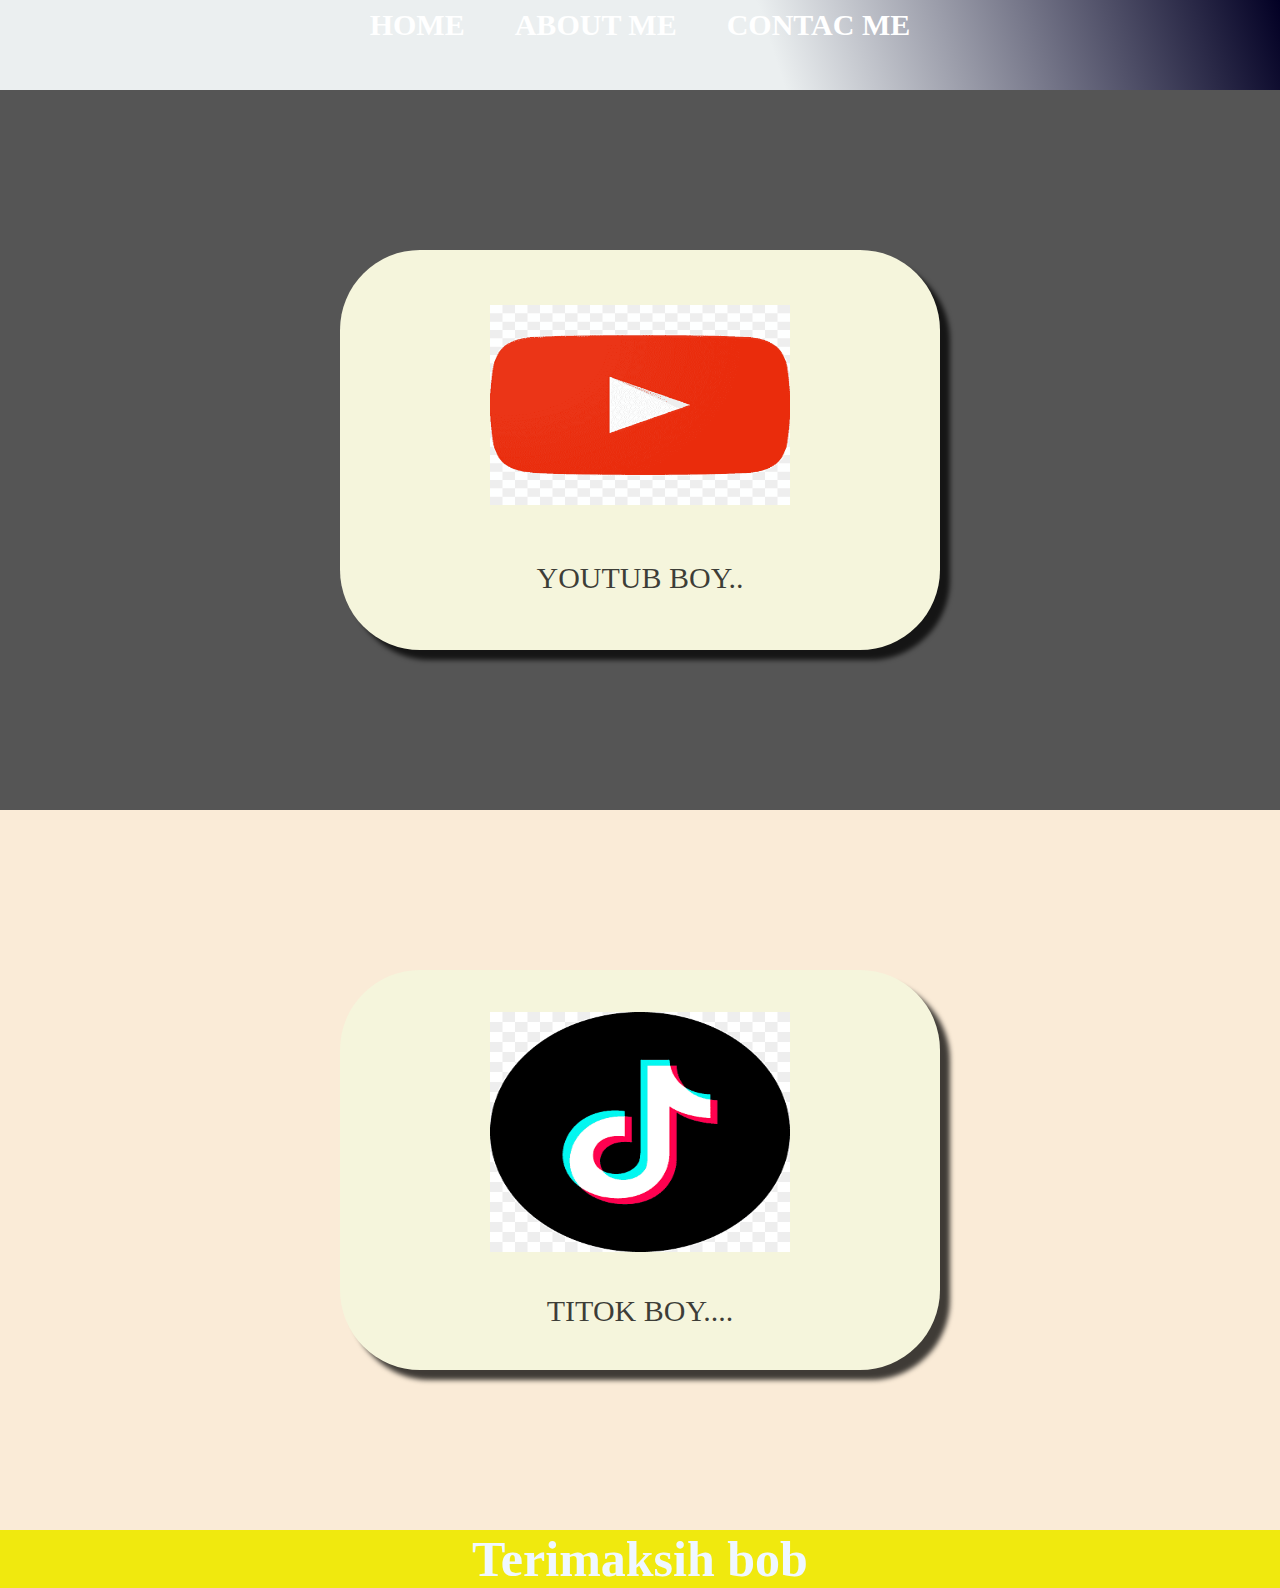
<file: index.html>
<html>
    <head>
      <title>WEB DAILY HUSH</title>
      <link rel="stylesheet" href="style.css" />
    </head>
    <body>
      <div class="container">
       <!-- NAVIGATION BAR -->
       <div class="navbar-container">
         <ul class="ul-navbar">
             <li class="li-navbar">
              <a href="#" class="a-navbar">HOME</a>
             </li>
             <li class="li-navbar">
              <a href="about.html" class="a-navbar">ABOUT ME</a>
             </li>
             <li class="li-navbar">
              <a href="contact.html" class="a-navbar">CONTAC ME</a>
             </li>
         </ul>
       </div>
       <!-- NAVIGATION BAR SELESAI -->
       
       <!-- CONTENT 1 -->
       <div class="container-content">
          <a href="https://youtube.com/@DailyHusz?si=Yh1LZmuR1TeJZzYf" class="a-containt">
            <img src="youtube.png" class="img-content" />
            <p>YOUTUB BOY..</p>
          </a>
       </div>
       <!-- CONTENT 1 END -->


       <!--tiktok 1-->
       <div class="container-tiktok">
          <a href="https://www.tiktok.com/@mnatha56?is_from_webapp=1&sender_device=pc" class="a-tiktok">
            <img src="tiktok .png" class="img-tiktok" />
            <p>TITOK BOY....</p>
          </a>      
       </div>    

       <!--tiktok 1 end-->


       <!-- FOOTER -->
       <div class="container-footer">
         <h1 class="h1-footer">Terimaksih bob</h1>
       </div>
       <!-- FOOTER END -->
      </div>
    </body>
</html>
</file>
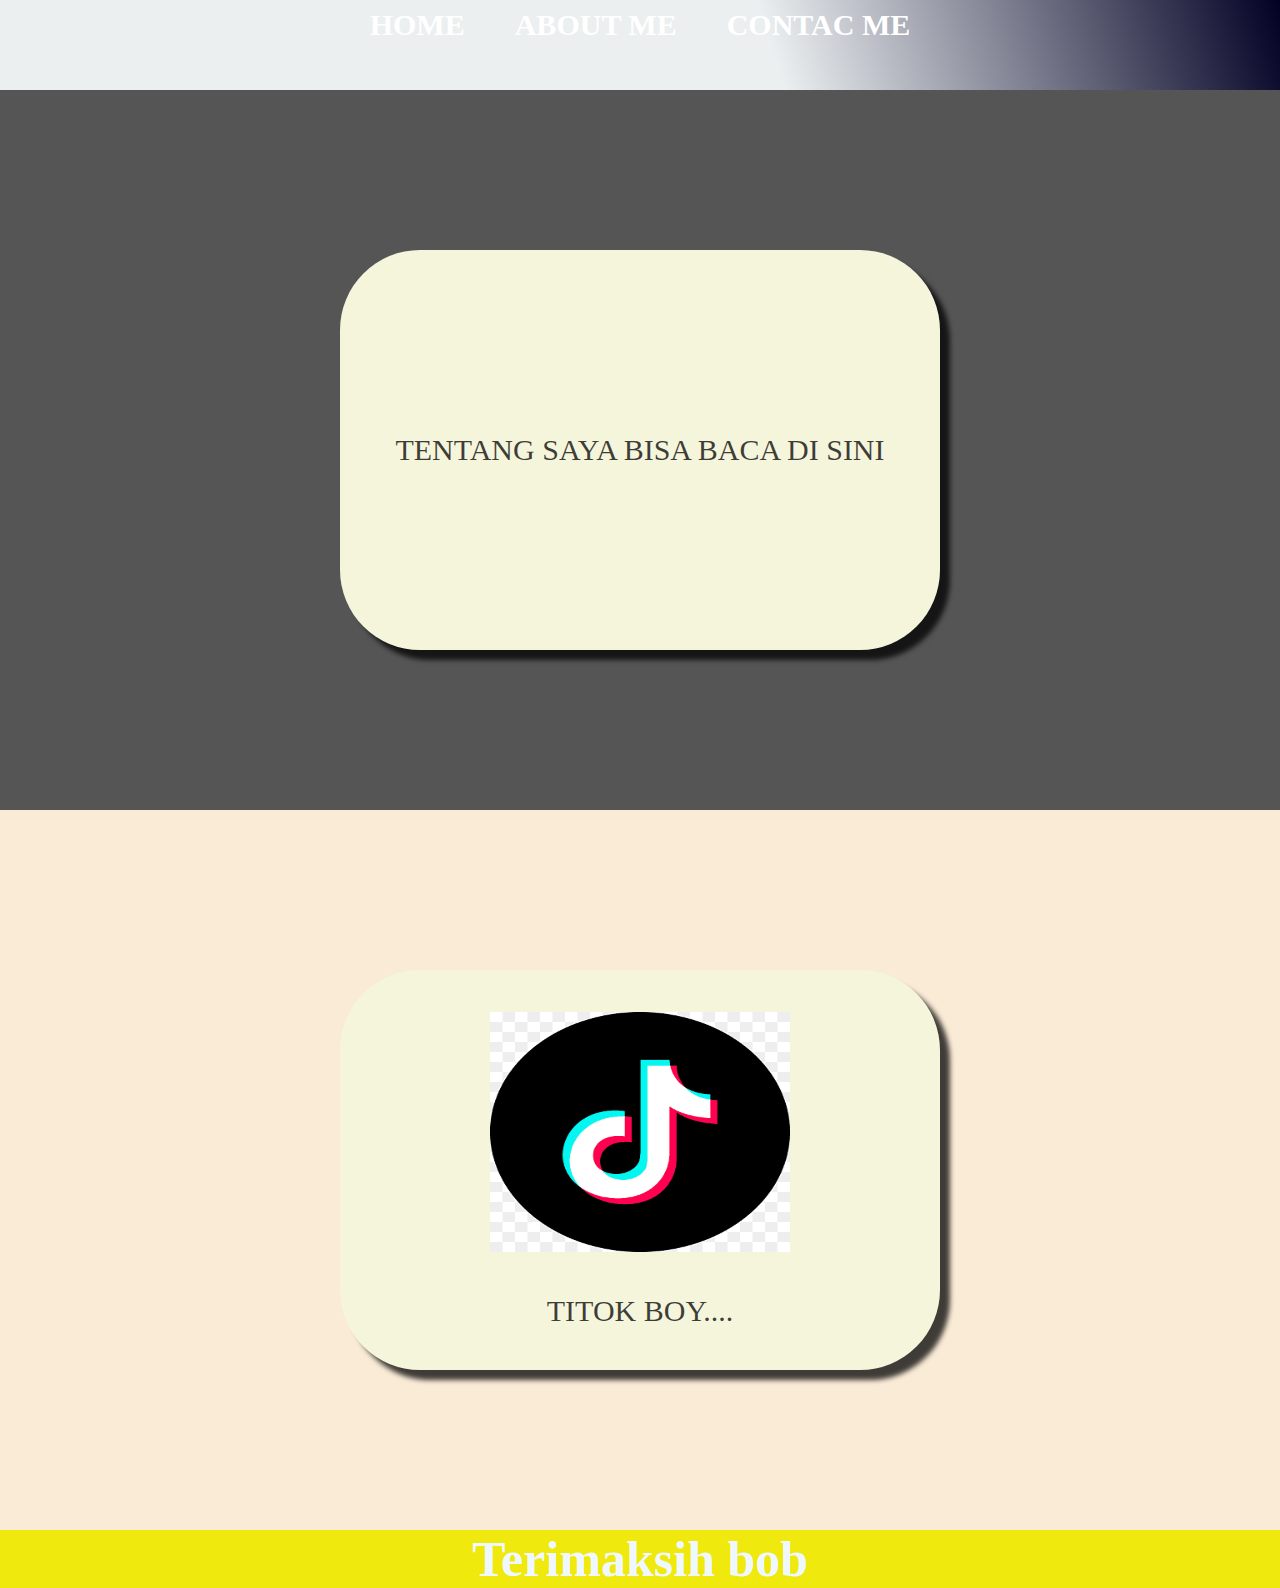
<file: about.html>
<html>
    <head>
      <title>ABIUT ME</title>
      <link rel="stylesheet" href="style.css" />
    </head>
    <body>
      <div class="container">
       <!-- NAVIGATION BAR -->
       <div class="navbar-container">
         <ul class="ul-navbar">
             <li class="li-navbar">
              <a href="indek.html" class="a-navbar">HOME</a>
             </li>
             <li class="li-navbar">
              <a href="about.html" class="a-navbar">ABOUT ME</a>
             </li>
             <li class="li-navbar">
              <a href="contact.html" class="a-navbar">CONTAC ME</a>
             </li>
         </ul>
       </div>
       <!-- NAVIGATION BAR SELESAI -->
       
       <!-- CONTENT 1 -->
       <div class="container-content">
          <a href="https://youtube.com/@DailyHusz?si=Yh1LZmuR1TeJZzYf" class="a-containt">
            <P>TENTANG SAYA BISA BACA DI SINI</P>
          </a>
       </div>
       <!--CONTENT 1 END-->

       <!--tiktok 1-->
       <div class="container-tiktok">
        <a href="https://www.tiktok.com/@mnatha56?is_from_webapp=1&sender_device=pc" class="a-tiktok">
          <img src="tiktok .png" class="img-tiktok" />
          <p>TITOK BOY....</p>
        </a>      
     </div>    

     <!--tiktok 1 end-->



       <!-- FOOTER -->
       <div class="container-footer">
         <h1 class="h1-footer">Terimaksih bob</h1>
       </div>
       <!-- FOOTER END -->
      </div>
    </body>
</html>
</file>
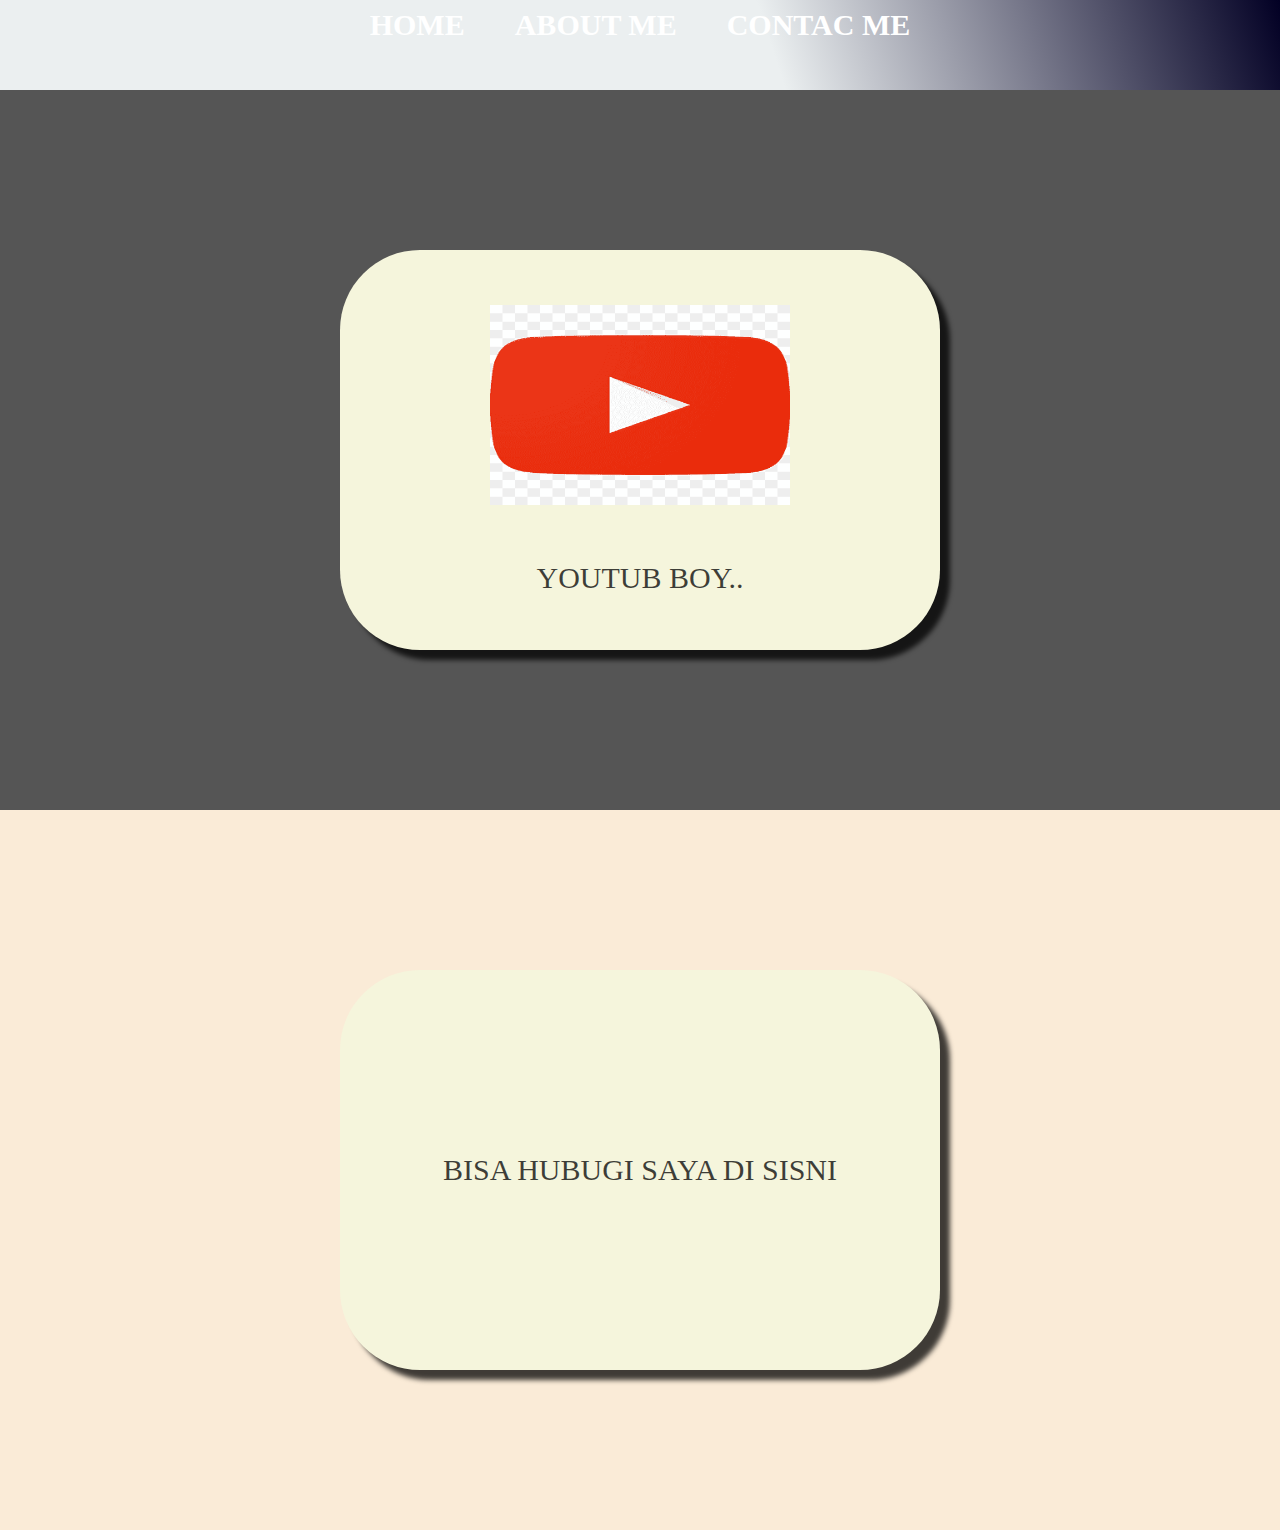
<file: contact.html>
<html>
    <head>
      <title>CONTAC ME</title>
      <link rel="stylesheet" href="style.css" />
    </head>
    <body>
      <div class="container">
       <!-- NAVIGATION BAR -->
       <div class="navbar-container">
         <ul class="ul-navbar">
             <li class="li-navbar">
              <a href="indek.html" class="a-navbar">HOME</a>
             </li>
             <li class="li-navbar">
              <a href="about.html" class="a-navbar">ABOUT ME</a>
             </li>
             <li class="li-navbar">
              <a href="contact.html" class="a-navbar">CONTAC ME</a>
             </li>
         </ul>
       </div>
       <!-- NAVIGATION BAR SELESAI -->

       <!-- CONTENT 1 -->
       <div class="container-content">
        <a href="https://youtube.com/@DailyHusz?si=Yh1LZmuR1TeJZzYf" class="a-containt">
          <img src="youtube.png" class="img-content" />
          <p>YOUTUB BOY..</p>
        </a>
     </div>
     <!-- CONTENT 1 END -->


    
       <!--tiktok 1-->
       <div class="container-tiktok">
          <a href="https://www.tiktok.com/@mnatha56?is_from_webapp=1&sender_device=pc" class="a-tiktok">
            <p>BISA HUBUGI SAYA DI SISNI</p>
          </a>      
       </div>    

       <!--tiktok 1 end-->

       
    </body>
</html>
</file>
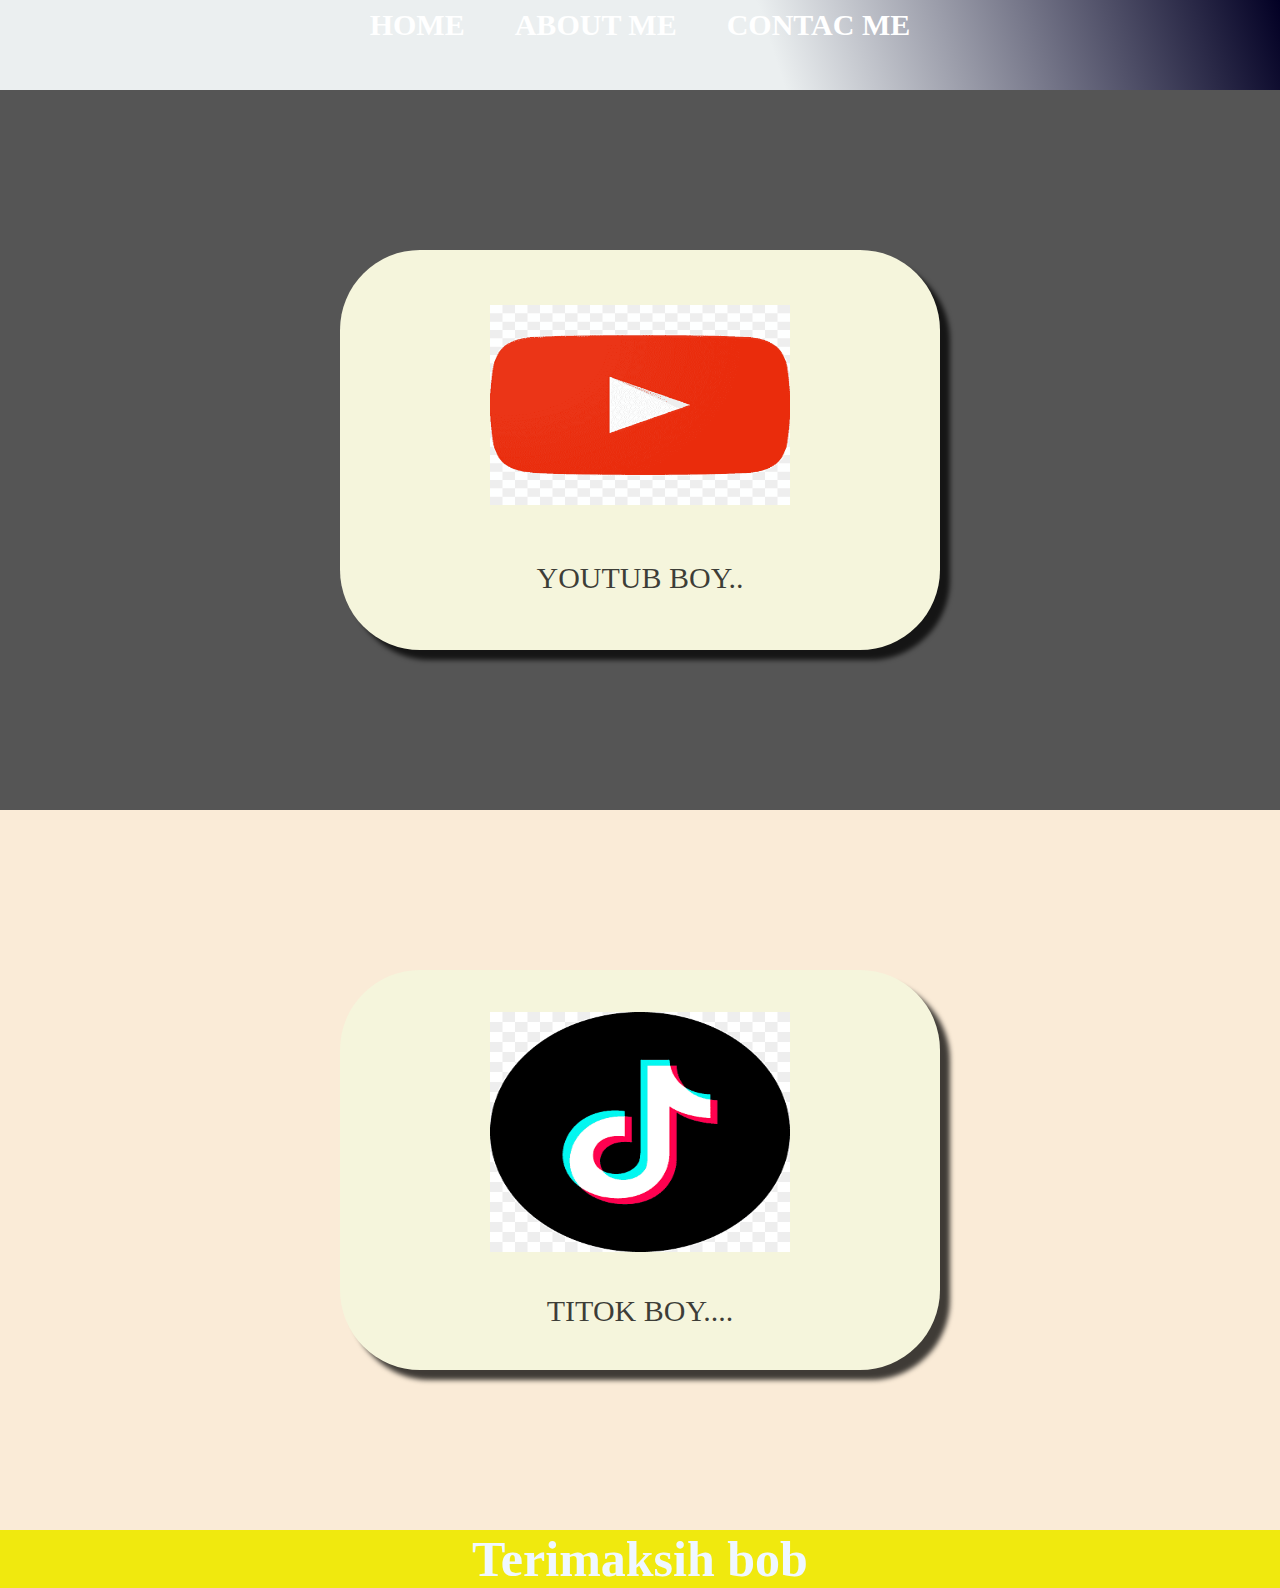
<file: indek.html>
<html>
    <head>
      <title>WEB DAILY HUSH</title>
      <link rel="stylesheet" href="style.css" />
    </head>
    <body>
      <div class="container">
       <!-- NAVIGATION BAR -->
       <div class="navbar-container">
         <ul class="ul-navbar">
             <li class="li-navbar">
              <a href="#" class="a-navbar">HOME</a>
             </li>
             <li class="li-navbar">
              <a href="about.html" class="a-navbar">ABOUT ME</a>
             </li>
             <li class="li-navbar">
              <a href="contact.html" class="a-navbar">CONTAC ME</a>
             </li>
         </ul>
       </div>
       <!-- NAVIGATION BAR SELESAI -->
       
       <!-- CONTENT 1 -->
       <div class="container-content">
          <a href="https://youtube.com/@DailyHusz?si=Yh1LZmuR1TeJZzYf" class="a-containt">
            <img src="youtube.png" class="img-content" />
            <p>YOUTUB BOY..</p>
          </a>
       </div>
       <!-- CONTENT 1 END -->


       <!--tiktok 1-->
       <div class="container-tiktok">
          <a href="https://www.tiktok.com/@mnatha56?is_from_webapp=1&sender_device=pc" class="a-tiktok">
            <img src="tiktok .png" class="img-tiktok" />
            <p>TITOK BOY....</p>
          </a>      
       </div>    

       <!--tiktok 1 end-->


       <!-- FOOTER -->
       <div class="container-footer">
         <h1 class="h1-footer">Terimaksih bob</h1>
       </div>
       <!-- FOOTER END -->
      </div>
    </body>
</html>
</file>
<file: style.css>
*,
html {
    margin: 0;
    padding: 0;
}

.container{

} 
 
.navbar-container {
    background: rgb(2,0,36);
     background: linear-gradient(252deg, rgba(2,0,36,1) 0%, rgba(235,239,240,1) 40%);
    width: 100%;
    height: 10vh;
}

.ul-navbar{
    display: flex;
    height: 50px; 
    justify-content: center;
    align-items: center;
}

.li-navbar{
    list-style-type: none;
    padding: 20;
    margin: 5px;
    color: white;
    font-size: 30px;
}

.li-navbar:hover {
    background-color: rgba(43, 59, 54, 0.614);
    transition: .5 ease-in-out;
    transition-delay: .1s;
    border-radius: 8px;
}

.a-navbar {
    color: white;
    text-decoration: none;
    font-weight: 800;
}

.container-content {
    background-color: #555;
    display: flex;
    justify-content: center;
    align-items: center;
    height: 80vh;
}

.a-containt{
    background-color: beige;
    color:rgba(0,0,0,0.75);
    text-decoration:none;
    font-size: 30px;
    width: 600px;
    height: 400px;
    display: flex;
    justify-content: space-evenly;
    flex-direction: column;
    align-items: center;
    border-radius: 80px;
    box-shadow: 10px 10px 5px 0px rgba(0,0,0,0.75);
-webkit-box-shadow: 10px 10px 5px 0px rgba(0,0,0,0.75);
-moz-box-shadow: 10px 10px 5px 0px rgba(0,0,0,0.75);
}

.img-content {
    width: 50%;
    height: 50%;
}

.container-tiktok {
    background-color: antiquewhite;
    display: flex;
    justify-content: center;
    align-items: center;
    height: 80vh;
}

.a-tiktok {
    background-color: beige;
    color:rgba(0,0,0,0.75);
    text-decoration:none;
    font-size: 30px;
    width: 600px;
    height: 400px;
    display: flex;
    justify-content: space-evenly;
    flex-direction: column;
    align-items: center;
    border-radius: 80px;
    box-shadow: 10px 10px 5px 0px rgba(0,0,0,0.75);
-webkit-box-shadow: 10px 10px 5px 0px rgba(0,0,0,0.75);
-moz-box-shadow: 10px 10px 5px 0px rgba(0,0,0,0.75);

}

.img-tiktok{
    width: 50%;
    height: 60%;
}

.container-footer {
    height: 10hv;
    width: 100%;
    background-color:rgb(240, 233, 14) ;
    display: flex;
    justify-content: center;
    align-items: center;
    }

.h1-footer{
    font-size: 50px;
    color: aliceblue ;
}
</file>
